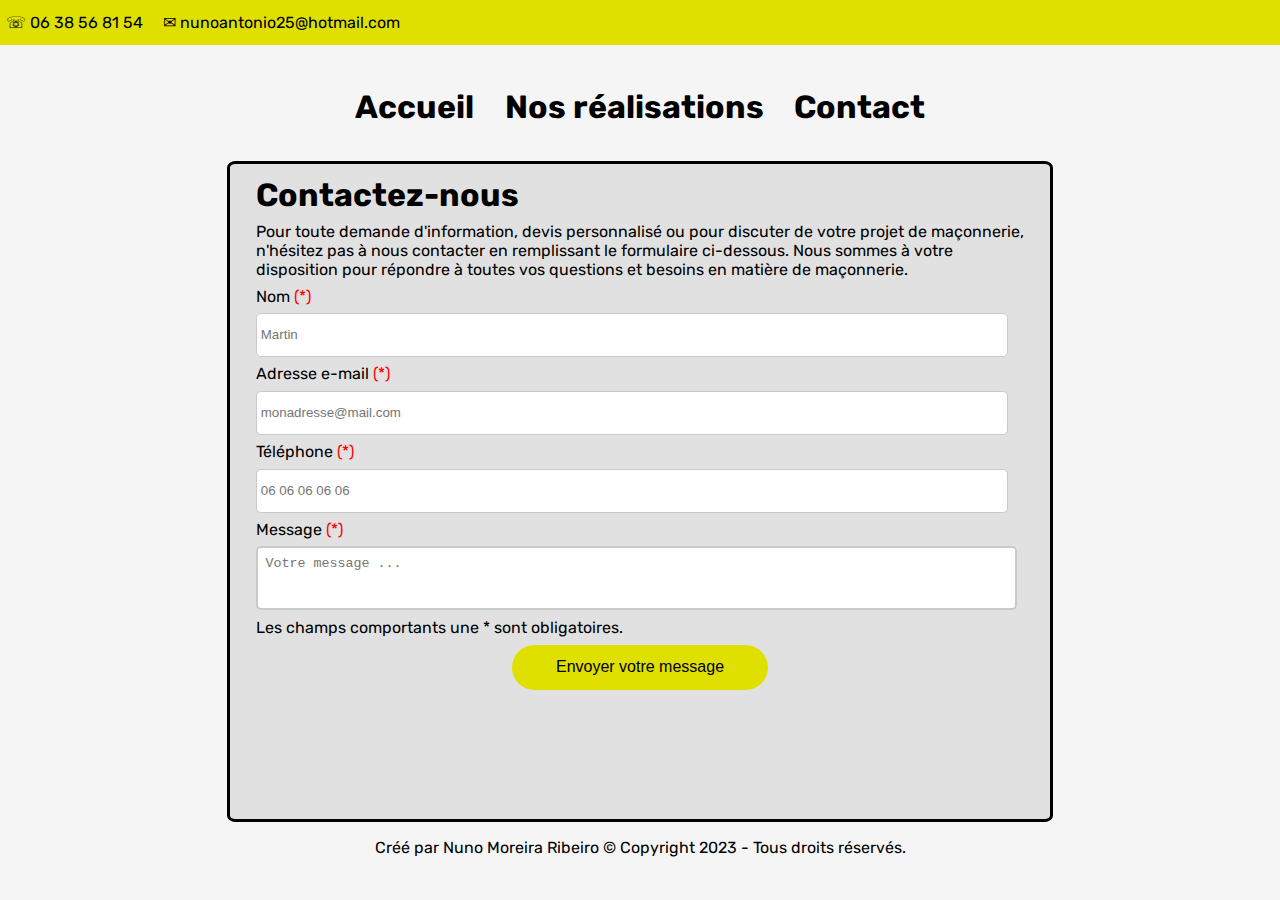
<file: contact.html>
<!DOCTYPE html>
<html lang="fr">

<head>
    <meta charset="UTF-8">
    <meta name="viewport" content="width=device-width, initial-scale=1.0">
    <link rel="preconnect" href="https://fonts.googleapis.com">
    <link rel="preconnect" href="https://fonts.gstatic.com" crossorigin>
    <link href="https://fonts.googleapis.com/css2?family=Rubik:wght@300&display=swap" rel="stylesheet">
    <link rel="stylesheet" href="style.css">
    <link rel="stylesheet" href="contact.css">
    <link rel="icon" type="image/icon" href="IMG/icon.ico">

    <title>NAMR Maçonnerie - Contact</title>
</head>
<header>
    <div class="contact">
        <a id="tel" href="tel:+33638568154">&#9743 06 38 56 81 54&nbsp&nbsp&nbsp&nbsp&nbsp</a>
        <div id="email">
            <p>&#9993&nbsp</p>
            <a href="mailto:nunoantonio25@hotmail.com">nunoantonio25@hotmail.com</a>
        </div>
    </div>

</header>
<nav>
    <div class="left"></div>
    <div class="center">
        <a class="button" href="index.html">Accueil</a>
        <a class="button" href="realisation.html">Nos réalisations</a>
        <a class="button" href="contact.html">Contact</a>
    </div>
    <div class="right"></div>
</nav>

<body>

    <div class="container">
        <form action="https://formspree.io/f/xvojlnlq" method="POST">
            <h1>Contactez-nous</h1>
            <p id="explication">Pour toute demande d'information, devis personnalisé ou pour discuter de votre projet de
                maçonnerie,
                n'hésitez pas à
                nous contacter en remplissant le formulaire ci-dessous. Nous sommes à votre disposition pour répondre à
                toutes vos
                questions et besoins en matière de maçonnerie.</p>
            <div class="corps">
                <div class="gauche">
                    <div class="Text">
                        <label>Nom <span class="required">(*)</span></label>
                        <input type="text" name="Nom" id="Nom" placeholder="Martin" required>
                    </div>
                    <div class="Text">
                        <label>Adresse e-mail <span class="required">(*)</span></label>
                        <input type="email" name="email" id="mail" placeholder="monadresse@mail.com" required>
                    </div>
                    <div class="Text">
                        <label>Téléphone <span class="required">(*)</span></label>
                        <input type="tel" name="telephone" id="telephone" placeholder="06 06 06 06 06" required>
                    </div>

                    <div class="Text">
                        <label>Message <span class="required">(*)</span></label>
                        <textarea name="message" id="message" placeholder="Votre message ..." required></textarea>
                    </div>
                </div>
            </div>
            <div id="avertissement">
                <p>Les champs comportants une * sont obligatoires.</p>
            </div>
            <div class="pied-formulaire">
                <button>Envoyer votre message</button>
            </div>
        </form>
    </div>

    <footer>
        <p>Créé par <a class="linkHover" href="https://nuno-moreira-ribeiro.github.io/" target="_blank">Nuno
                Moreira Ribeiro</a>
            © Copyright 2023 - Tous droits réservés.
        </p>
    </footer>
</body>



</html>
</file>
<file: style.css>
body {
    background-color: whitesmoke;
    margin: 0;
    font-family: "Rubik";
    height: 100vh;
    overflow-x: hidden;

}

a {
    text-decoration: none;
    color: black
}


nav {
    display: flex;
    justify-content: center;
    width: 100vw;
    height: 10vh;
    margin-top: 1%;
}

.center {
    display: flex;
    justify-content: space-between;
    align-items: center;
    justify-content: center;
    width: 60%;
}


.button {
    transition-duration: 0.3s;
    border: none;
    text-align: center;
    width: fit-content;
    font-size: 2.5vw;
    height: auto;
    padding: 2%;
    position: relative;
    font-weight: bold;
    margin-top: 1%;
}

.button::after {
    content: "";
    position: absolute;
    left: 50%;
    bottom: 0;
    width: 0;
    height: 3px;
    background-color: rgb(223, 223, 0);
    transform: translateX(-50%);
    transition: width 0.3s ease-in-out;
}

.button:hover::after {
    width: 100%;
    transition-duration: 0.5s;
}

header {
    background-color: rgb(223, 223, 0);
    width: 100vw;
    height: 5vh;
    display: flex;
    align-items: center;
    padding-left: 1%;

}

#email {
    display: flex;
    justify-content: center;
    align-items: center;

}

.contact {
    display: flex;
    align-items: center;
    width: 50vw;
}

footer p {
    margin-bottom: 0;
    text-align: center;
}

footer {
    display: flex;
    justify-content: center;
    margin-bottom: 1%;
}

@media screen and (max-width: 770px) {
    header {
        justify-content: center;
    }

    .contact {
        width: 100vw;
        justify-content: center;
    }
}

@media screen and (max-width: 400px) {
    .contact {
        width: 100vw;
        justify-content: center;
        flex-direction: column;
    }

    header {
        height: 10vh;
    }

    #tel {
        margin: 0;
    }

    #email {
        height: 4vh;
    }


}

@media screen and (max-width: 1000px) {
    .button {
        font-size: 3.5vw;
    }
}

@media screen and (max-width: 570px) {

    .button {
        font-size: 1.4em;
    }

    .center {
        width: 100%;
    }
}

@media screen and (max-width: 400px) {

    .button {
        font-size: 1.3em;
    }

    footer p {
        width: 90vw;
    }

    .contact {
        width: 95vw;
    }

    header {
        width: 100vw;
        padding: 0;
    }
}
</file>
<file: contact.css>
body {
    display: flex;
    align-items: center;
    flex-direction: column;
    overflow: hidden;
}

.container {
    display: flex;
    flex-direction: column;
    width: 60vw;
    height: 70vh;
    background-color: rgb(225, 225, 225);
    border: 3px solid rgb(0, 0, 0);
    border-radius: 1%;
    padding: 1% 2%;
    margin-top: 1%;
}

.corps {
    width: 100%;
    display: flex;
    justify-content: space-between;
    margin-bottom: 1%;
}

.corps .Text {
    margin-top: 1%;
    display: flex;
    flex-direction: column;
}

.gauche .Text input {
    margin-top: 1%;
    padding: 1% 0.5%;
    border: 1px solid #c9c9c9;
    outline-color: #14274f;
    border-radius: 5px;
    width: 58vw;
    height: 3vh;
}

.droite {
    margin-left: 2%;
}

.Text textarea {
    margin-top: 1%;
    padding: 1%;
    background-color: #ffffff;
    border: 2px solid #c9c9c9;
    outline-color: #14274f;
    border-radius: 5px;
    resize: none;
    height: 5vh;
    width: 58vw;
    margin-right: 2%;
}

.pied-formulaire {
    width: 60vw;
    display: flex;
    justify-content: center;
}

.pied-formulaire button {
    margin-top: 1%;
    background-color: rgb(223, 223, 0);
    font-size: 1em;
    border: none;
    border-radius: 10rem;
    outline: none;
    cursor: pointer;
    transition: 0.5s;
    width: 20vw;
    height: 5vh;
}

.pied-formulaire button:hover {
    transform: scale(1.05);
}

#avertissement {
    margin: 0;
}

h1 {
    margin-top: 0;
    margin-bottom: 0;
}

#avertissement p {
    margin: 0;
}

#explication {
    margin-top: 1%;
    margin-bottom: 0;
}

.required {
    color: red;
}

@media screen and (max-width: 900px) {
    .pied-formulaire button {
        width: 30vw;
    }
}

@media screen and (max-width: 600px) {
    .pied-formulaire button {
        width: 50vw;
    }

    body {
        overflow-y: scroll;
    }

    .container {
        height: 85vh;
        width: 70vw;
    }

    .gauche .Text input {
        width: 70vw;
    }

    .gauche .Text textarea {
        width: 69vw;
    }

    .pied-formulaire {
        width: 70vw;
    }

}

@media screen and (max-width: 350px) {
    .pied-formulaire button {
        width: 60vw;
    }

    .container {
        height: 100vh;
    }
}
</file>
